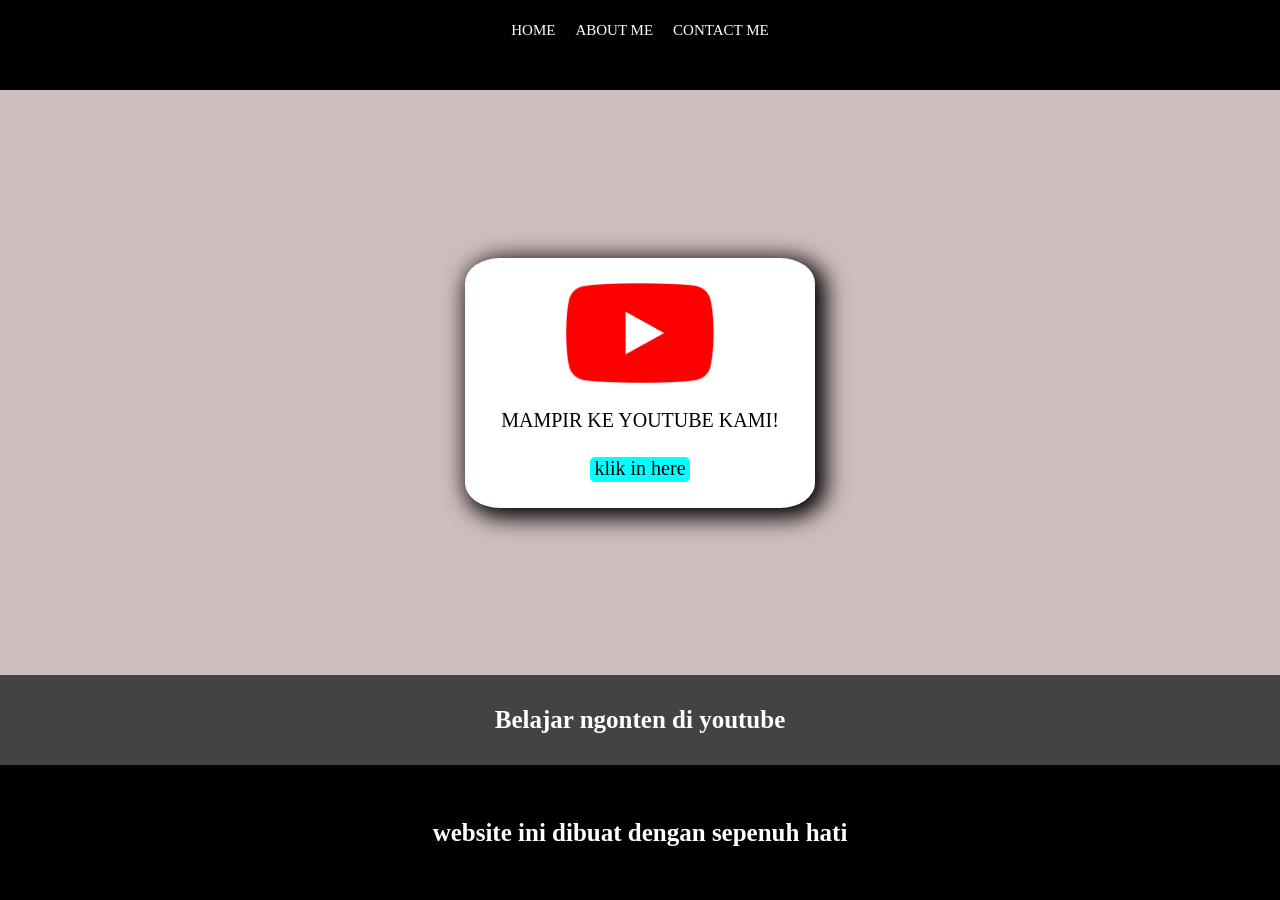
<file: index.html>
<html>

<head>
    <title> BELAJAR CODING WEB </title>
    <link rel="stylesheet" href="style.css" />
</head>

<body>
    <div class="container">
        <!-- NAVIGATION BAR-->
        <div class="container-navbar">
            <ul class="ul-navbar">
                <li class="li-navbar">
                    <a href="#" class="a-navbar">HOME</a>
                </li>
                <li class="li-navbar">
                    <a href="about.html" class="a-navbar">ABOUT ME</a>
                </li>
                <li class="li-navbar">
                    <a href="contact.html" class="a-navbar">CONTACT ME</a>
                </li>
            </ul>
        </div>
        <!-- NAVIGATION BAR SELESAI -->

        <!-- CONTENT 1 -->
        <div class="container-content">
            <a href="https://youtube.com/MrBeast" class="a-content">
                <img src="Youtube_logo.png" class="img-content" />
                <p>MAMPIR KE YOUTUBE KAMI!</p>
               
               <!-- DATA START -->
                <div id="biodata">klik in here</div>
                <!-- DATA END -->
            </a>
        </div>
        <!-- CONTENT 1 END -->

        <!-- CONTENT 2 -->
        <div class="container-content-2">
            <h1 class="h1-content-2">Belajar ngonten di youtube</h1>
        </div>
        <!-- CONTENT 2 END -->

        <!-- FOOTER -->
        <div class="container-footer">
            <h1 class="h1-footer">website ini dibuat dengan sepenuh hati</h1>
        </div>
        <!-- FOOTER END -->
    </div>
    <script src="data.js" type="text/javascript" />
 </body>
</html>
</file>
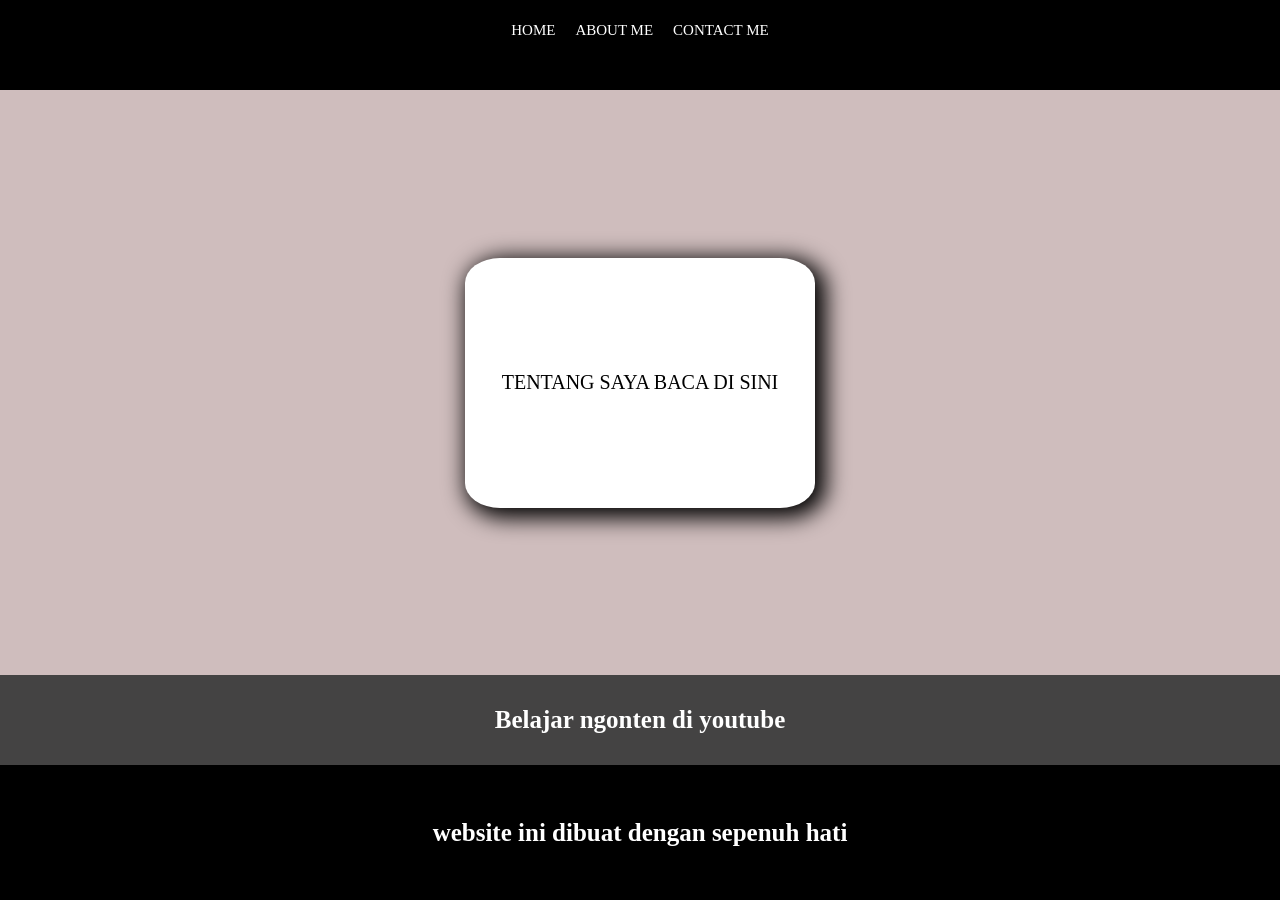
<file: about.html>
<html>
    <head>
        <title>ABOUT ME</title>
        <link rel="stylesheet" href="style.css" />
    </head>
    <body>
        <div class="container">
        <!-- NAVIGATION BAR-->
         <div class="container-navbar">
           <ul class="ul-navbar">
            <li class="li-navbar">
             <a href="index.html" class="a-navbar">HOME</a>
            </li>
            <li class="li-navbar">
                <a href="about.html" class="a-navbar">ABOUT ME</a>
            </li>
            <li class="li-navbar">
                <a href="contact.html" class="a-navbar">CONTACT ME</a>
            </li>
           </ul>
         </div> 
        <!-- NAVIGATION BAR SELESAI -->
        
        <!-- CONTENT 1 -->
         <div class="container-content">
            <a href="https://youtube.com/MrBeast" class="a-content">
               <p>TENTANG SAYA BACA DI SINI</p>
            </a>   
         </div>
        <!-- CONTENT 1 END -->

        <!-- CONTENT 2 -->
         <div class="container-content-2">
        <h1 class="h1-content-2">Belajar ngonten di youtube</h1>
         </div>
        <!-- CONTENT 2 END -->
        
        <!-- FOOTER -->
        <div class="container-footer">                   
         <h1 class="h1-footer">website ini dibuat dengan sepenuh hati</h1>
        </div>
        <!-- FOOTER END -->
         </div>
    </body>
</html>
</file>
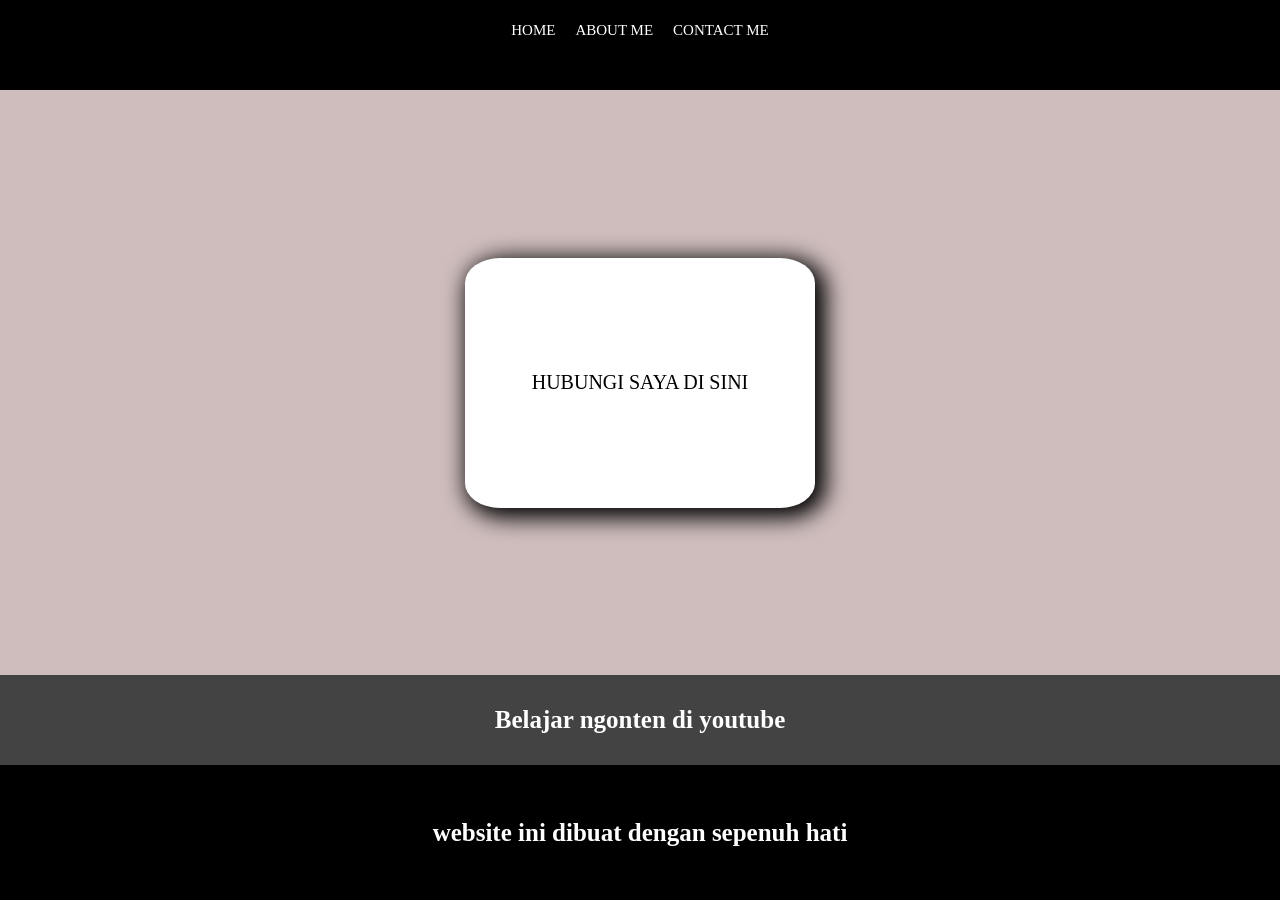
<file: contact.html>
<html>
    <head>
        <title>CONTACT ME</title>
        <link rel="stylesheet" href="style.css" />
    </head>
    <body>
        <div class="container">
        <!-- NAVIGATION BAR-->
         <div class="container-navbar">
           <ul class="ul-navbar">
            <li class="li-navbar">
             <a href="index.html" class="a-navbar">HOME</a>
            </li>
            <li class="li-navbar">
                <a href="about.html" class="a-navbar">ABOUT ME</a>
            </li>
            <li class="li-navbar">
                <a href="contact.html" class="a-navbar">CONTACT ME</a>
            </li>
           </ul>
         </div> 
        <!-- NAVIGATION BAR SELESAI -->
        
        <!-- CONTENT 1 -->
         <div class="container-content">
            <a href="https://youtube.com/MrBeast" class="a-content">
               <p>HUBUNGI SAYA DI SINI</p>
            </a>        
         </div>
        <!-- CONTENT 1 END -->

        <!-- CONTENT 2 -->
         <div class="container-content-2">
        <h1 class="h1-content-2">Belajar ngonten di youtube</h1>
         </div>
        <!-- CONTENT 2 END -->
        
        <!-- FOOTER -->
        <div class="container-footer">                   
         <h1 class="h1-footer">website ini dibuat dengan sepenuh hati</h1>
        </div>
        <!-- FOOTER END -->
         </div>
    </body>
</html>
</file>
<file: style.css>
*,
html {
    margin: 0%;
    padding: 0%;
}
    


.container-navbar{
    background-color: black;
    width: 100%;
    height: 10vh;
}
.ul-navbar {

     display: flex;
     height: 60px;
     justify-content: center;
     align-items:center ;
}

.li-navbar {
   list-style-type:none;
   padding: 5px;
   margin: 5px;
   color: white;
   font-size: 15px;
}

#biodata {
    background-color: aqua;
    width:100px;
    height: 25px;
    align-items: center;
    justify-content: center;
    border-radius: 5px;
    text-align: center;
}


.li-navbar:hover{
    background-color: rgb(94, 156, 156);
    transition: .5s ease-in-out;
    transition-delay: .0.5s;
    border-radius: 8px;
}

.a-navbar{
    color:white;
    text-decoration: none;
}

.container-content{background-color: rgb(207, 189, 189);
    display: flex;
    justify-content: center;
    align-items: center;
    height: 65vh;
}


.a-content{
    background-color: white ;
    color: black;
    text-decoration: none;
    font-size: 20px;
    width: 350px;
    height: 250px;
    display: flex;
    flex-direction: column;
    justify-content: space-evenly;
    align-items: center;
    border-radius: 10%; 
    -box-shadow: 6px 5px 22px 5px #000000; 
box-shadow: 6px 5px 22px 5px #000000;
}

.img-content{
    width: 150px;
    height: 100px;
}

.container-content-2{ background-color: #444343;
    display: flex;
    justify-content: center;
    align-items: center;
    height: 10vh;
}

.h1-content-2{
    font-size: 25px;
    color: white;
}

.container-footer{
    height: 15vh;
background-color: black;
display: flex;
justify-content: center;
align-items: center;
}

.h1-footer{
  font-size: 25px;
  color: white;
}
</file>
